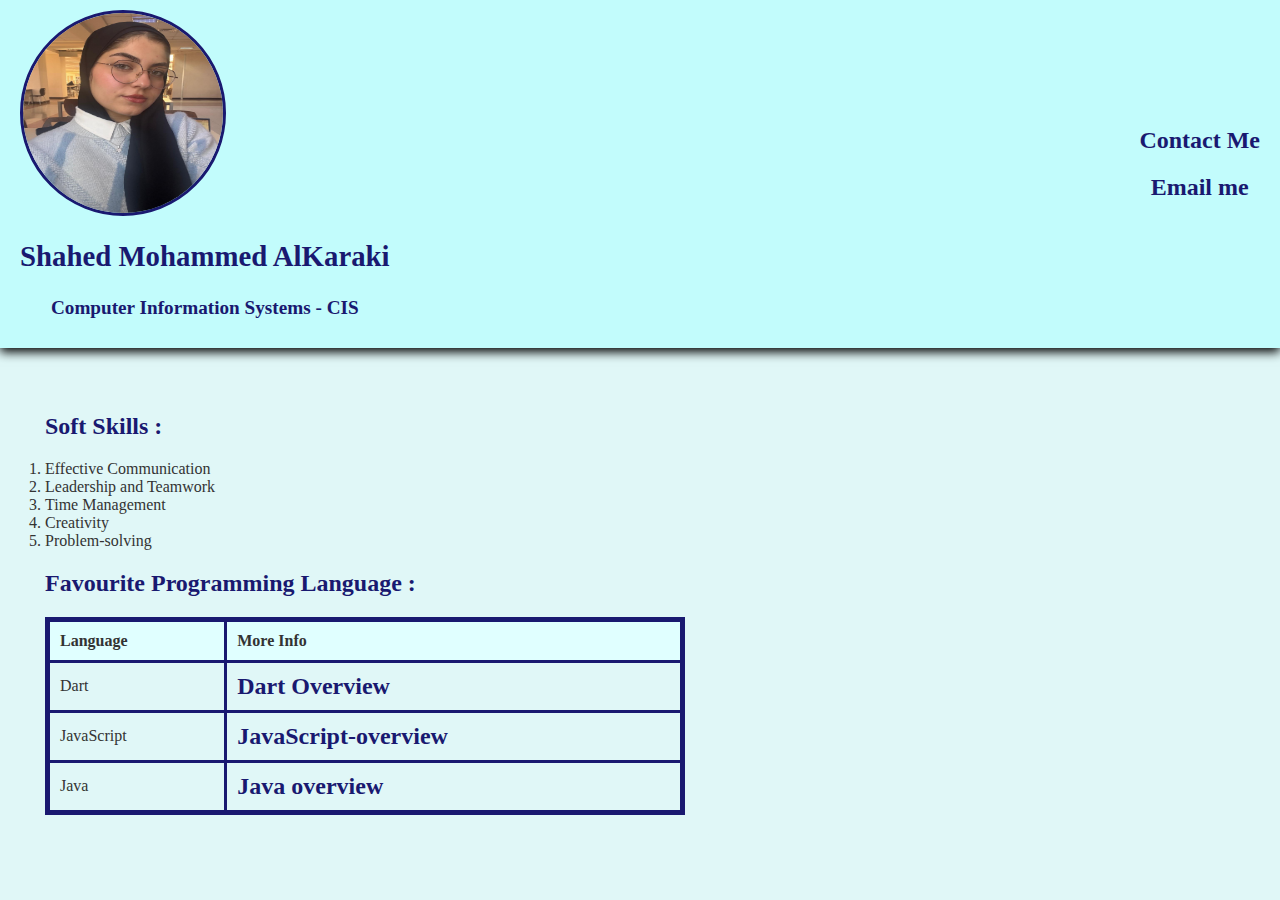
<file: index.html>
<!DOCTYPE html>
<html>
<head>
<meta charset="UTF-8">
<meta name="viewport" content="width=device-width, initial-scale=1.0">
<title>Shahed AlKaraki - 154302</title>
<link rel="stylesheet" href ="style.css">
</head>


<body>
<header>
<div class ="header-content">
  <div class="profile-content">
    <img src="WhatsApp Image me.jpg" alt="profile Picture" class= "profile-pic">
    <div>
      <h2>Shahed Mohammed AlKaraki</h2>
      <p>Computer Information Systems - CIS </p>
    </div>
  </div>
<div class="content-info">

<ul>
<li><a href="contact.html">Contact Me </a></li>
<li><a href="mailto:shahedkaraki2003@gmail.com" class="email-link">Email me</a></li>
</ul>
</div>
</div>

</header>

<section>


<h2>Soft Skills : </h2>

<ul class="soft-skills">
<li>Effective Communication</li>
<li>Leadership and Teamwork </li>
<li>Time Management</li>
<li>Creativity</li>
<li>Problem-solving</li>
</ul>
<h2>Favourite Programming Language :</h2>
<table>

<tr>
<th>Language</th>
<th>More Info</th>
</tr>

<tr>
<td>Dart</td>
<td><a href = "https://dart.dev/overview"  target = "_blank">Dart Overview </a></td>
</tr>
<tr>
<td>JavaScript</td>
<td><a href = "https://developer.mozilla.org/en-US/docs/Web/JavaScript/Language_overview"  target = "_blank">JavaScript-overview</a></td>
</tr>
<tr>
<td>Java</td>
<td><a href = "https://www.tutorialspoint.com/java/java_overview.htm"  target = "_blank">Java overview </a></td>
</tr>
</table>
</section>
</body>
</html>
</file>
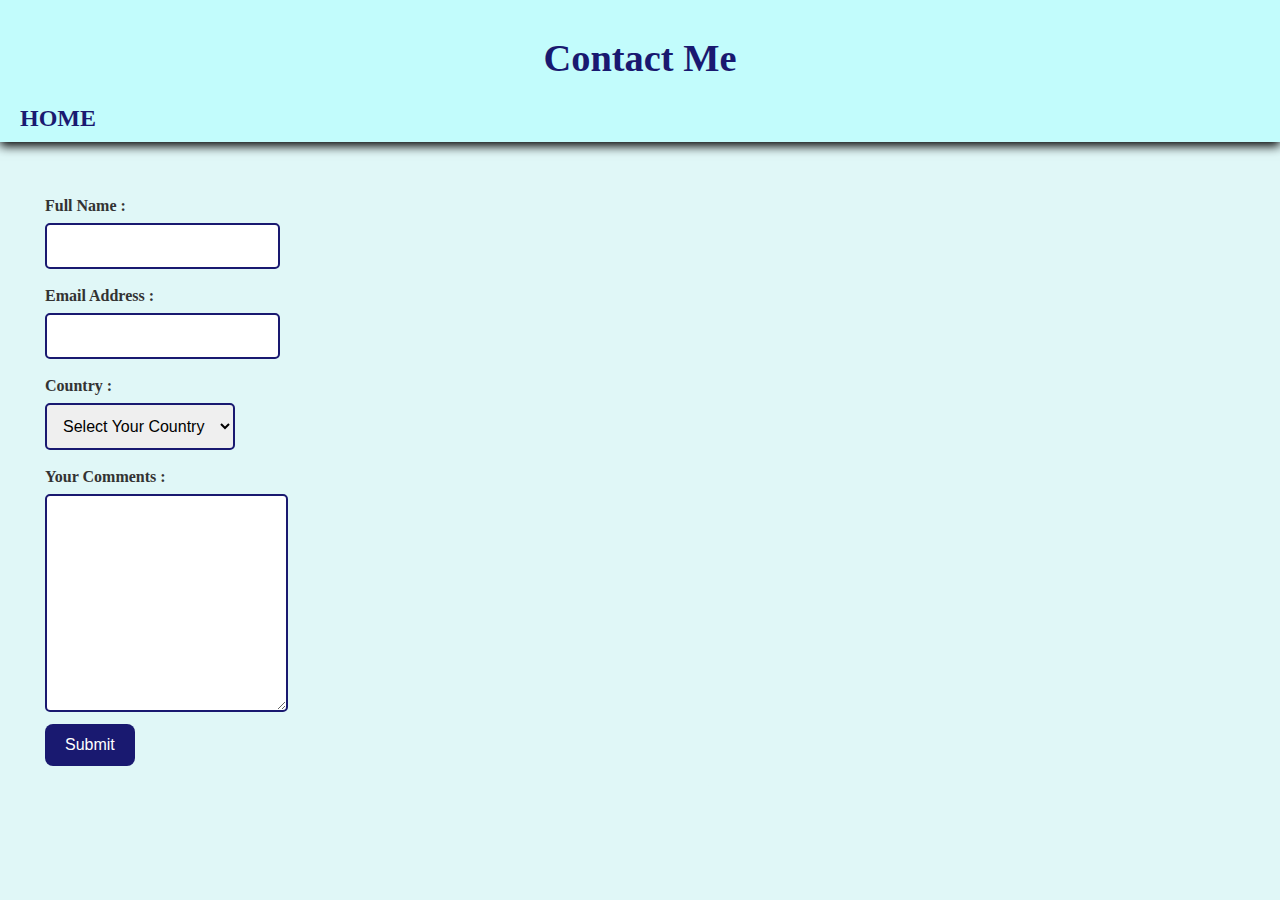
<file: contact.html>
<!DOCTYPE html>
<html>
<head>
<meta charset="UTF-8">
<meta name="viewport" content="width=device-width, initial-scale=1.0">
<link rel="stylesheet" href="style.css">
<title>Contact Me</title>
</head>

<body>

<header>
<h1>Contact Me </h1>
<nav>
<ul>
<li>
<a href="index.html">HOME</a>
</li>
</ul>
</nav>
</header>

<section>
<form action ="submit_form.php" method="POST">
 <label for="name">Full Name :</label>
 <input type="text" id ="name" name="name" required>
<br>
 <label for="email">Email Address :</label>
 <input type="email" id ="email" name="email" required>
<br>
 <label for="country">Country :</label>
 <select id="country" name="country" required>
 <option value="">Select Your Country</option>
 <option value="USA">USA</option>
 <option value="UK">UK</option>
 <option value="Jordan">Jordan</option>
 <option value="Saudi Arabia">Saudi Arabia</option>
 <option value="Other">Other</option>
</select>
<br>
<label for="comments">Your Comments :</label>
<textarea id="comments" name="comments" rows="10" required></textarea>
 <br>
 <button type="submit">Submit</button>
</form>
</section>
</body>

</html>
</file>
<file: style.css>
body{
background-color:rgb(224, 247, 247);

text-align:left;
font-family:Cambria, Cochin, Georgia, Times, 'Times New Roman', serif;
color: #333;
margin: 0;
padding: 0;

}

header{
background-color :rgb(194, 252, 252);

padding: 10px 20px;
font-size: 1.2rem;
font-weight: bold;
color:midnightblue;
font-family:Cambria, Cochin, Georgia, Times, 'Times New Roman', serif;
box-shadow: 0 4px 10px rgb(0, 0,0.2);
}

.header-content{
display:flex;
align-items: center;
justify-content: space-between;

}
.profile-container{
display: flex;
align-items: center;
gap: 15px;

}

.contact-info{display: flex;
flex-direction:column;
align-items:flex-end;
}
.contact-info ul{ 
    margin: 0;
    padding: 0;
    display: flex;
    gap: 15px;}

header h1,p
{text-align: center;
font-size: 10;}

.contact-info a {
    text-decoration: none;
    color: midnightblue;
    font-weight: bold;
    font-size: 0.9rem;
}

.contact-info a:hover {
    color: #ff6b6b;
    text-shadow: 0px 0px 5px #ff6b6b;
}
a{
font-weight:bold;
color: midnightblue;
text-decoration: none;
transition: color 0.3s ease-in-out;
font-size: x-large;

}
a:hover{
    color:#ff6b6b;
    text-decoration: underline;
    text-shadow: 0px 0px 5px #ff6b6b;
}
section{
    background-color:rgb(224, 247, 247);
margin:20px;
padding:25px;
border-radius: 12px;
width: 50%;


}

.profile-pic{
width:200px;
height:200px;
border-radius: 50%;
border:3px solid midnightblue;
display: block;

margin-right: 15px;

}


header h2{font-weight:bold;
    color: midnightblue;
    text-align: center;
}

h2{font-weight:bold;
    color: midnightblue;
    }

table{
width: 100%;
border-collapse: collapse;
border:5px solid midnightblue;

}

th,td{
    text-align: left;
    padding: 10px;
    border: 3px solid midnightblue;
}

th{background-color: lightcyan;
    font-weight: bold;
}

.email-link{
    display: block;
margin: 20px auto;
font-weight : bold;
text-align: center;
}

label{font-weight: bold;
margin-top: 10px;
display: block;
font-size: 16px;
}

input,select,textarea{
padding: 12px;
margin: 8px 0 ;
border: 2px solid midnightblue;
border-radius: 5px;
font-size: 1rem;


}

button{background-color: midnightblue;
border: none;
color: white;
padding: 12px 20px;
font-size: 1rem;
border-radius: 8px;
cursor: pointer;
transition: transform 0.3s ease-in-out, box-shadow 0.3s ease-in-out;
}

button:hover{
transform: scale(1.05);
box-shadow: 0px 0px 15px rgba(255, 107, 107, 0.5);

}
ul {
    list-style: none;
    margin: 0;
    padding: 0;
}
ul.soft-skills{

    list-style-type: dotted;
}
</file>
